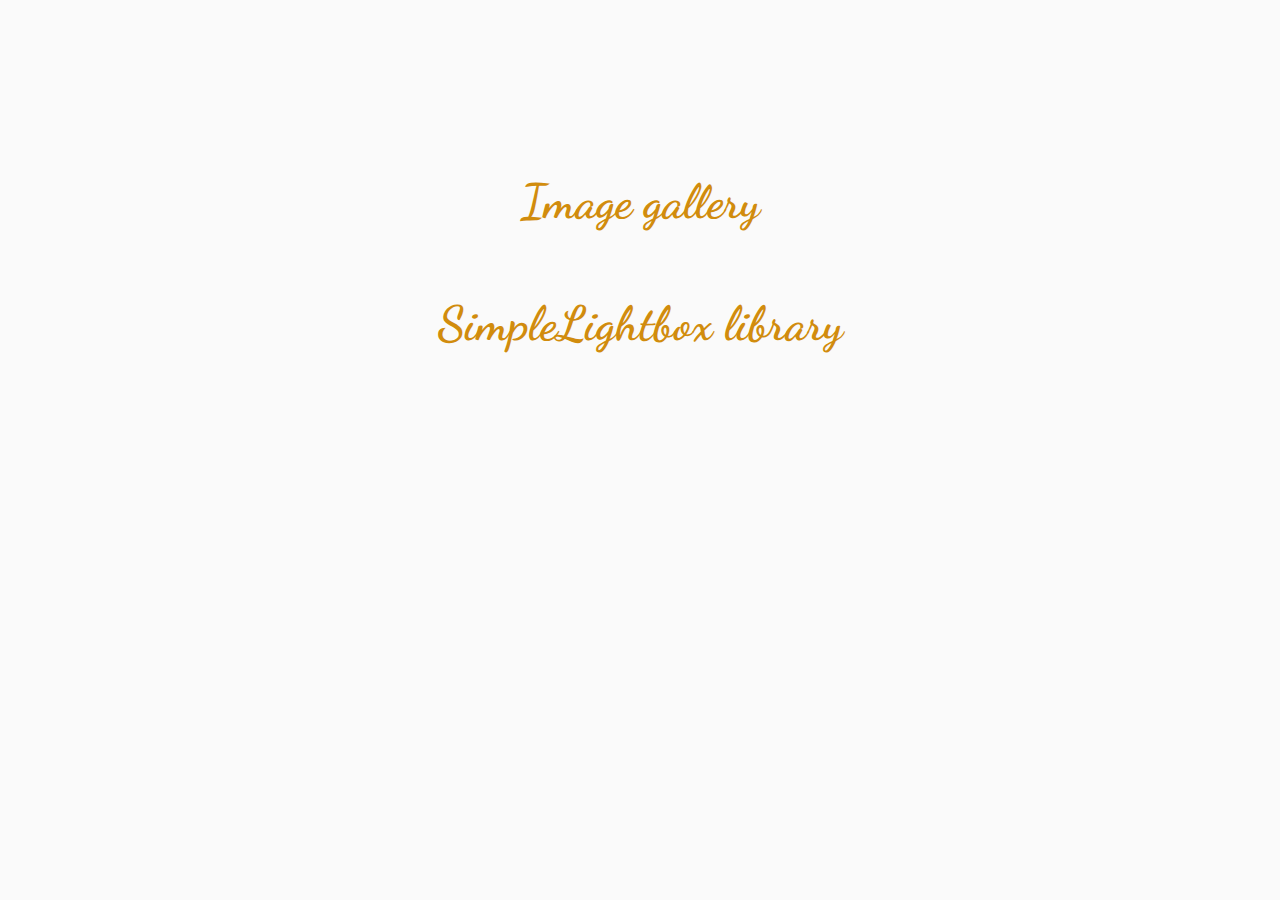
<file: index.html>
<!DOCTYPE html>
<html lang="en">

<head>
  <meta charset="UTF-8" />
  <meta name="viewport" content="width=device-width, initial-scale=1.0" />
  <meta http-equiv="X-UA-Compatible" content="ie=edge" />
  <title>Homework 7</title>
  <link rel="preconnect" href="https://fonts.googleapis.com">
  <link rel="preconnect" href="https://fonts.gstatic.com" crossorigin>
  <link href="https://fonts.googleapis.com/css2?family=Dancing+Script:wght@700&display=swap" rel="stylesheet">
  <link rel="stylesheet" href="./css/common.css" />
  <link rel="stylesheet" href="./css/styles.css" />
</head>

<body>
  <ul class="hw-list">
    <li><a class="hw-link" href="./01-gallery.html">Image gallery</a></li>
    <li><a class="hw-link" href="./02-lightbox.html">SimpleLightbox library</a></li>
  </ul>
</body>

</html>
</file>
<file: css/common.css>
* {
  box-sizing: border-box;
}

body {
  margin: 16px;
  font-family: 'Dancing Script', cursive;
  -webkit-font-smoothing: antialiased;
  -moz-osx-font-smoothing: grayscale;
  background-color: #fafafa;
  color: #212121;
  line-height: 1.5;
}

input {
  padding: 8px;
  font: inherit;
}

button {
  padding: 8px 12px;
  cursor: pointer;
}

a {
  text-decoration: none;
  display: block;
}

ul {
  list-style: none;
}
</file>
<file: css/styles.css>
:root {
  --timing-function: cubic-bezier(0.4, 0, 0.2, 1);
  --animation-duration: 250ms;
}

.hw-list {
  padding: 150px 0;
  margin: 0;
  display: flex;
  flex-direction: column;
  align-items: center;
  justify-content: center;
  gap: 50px;
}

.hw-link {
  font-weight: 700;
  font-size: 48px;
  color: rgb(209, 140, 13);
}

.back {
  color: rgb(81, 80, 80);
}

.gallery {
  display: grid;
  max-width: 1140px;
  grid-template-columns: repeat(auto-fit, minmax(320px, 1fr));
  grid-auto-rows: 240px;
  grid-gap: 12px;
  justify-content: center;
  padding: 0;
  list-style: none;
  margin-left: auto;
  margin-right: auto;
}

.gallery__item {
  position: relative;
  box-shadow: 0px 1px 3px 0px rgba(0, 0, 0, 0.2), 0px 1px 1px 0px rgba(0, 0, 0, 0.14),
    0px 2px 1px -1px rgba(0, 0, 0, 0.12);
}

.gallery__image:hover {
  transform: scale(1.03);
}

.gallery__image {
  height: 100%;
  width: 100%;
  object-fit: cover;
  transition: transform var(--animation-duration) var(--timing-function);
}

.gallery__link {
  display: block;
  text-decoration: none;
  height: 100%;
}

.gallery__link:hover {
  cursor: zoom-in;
}
</file>
